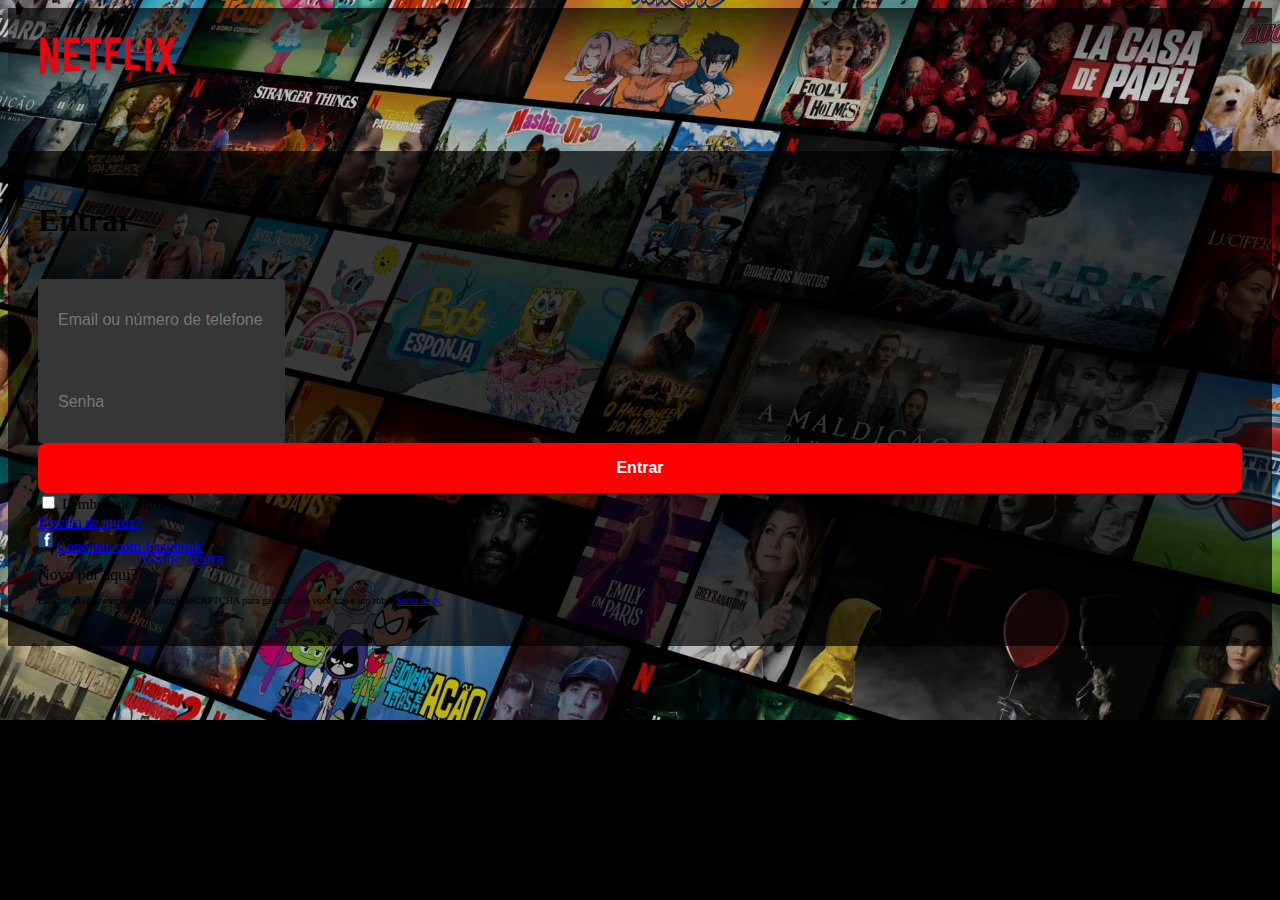
<file: index.html>
<!DOCTYPE html>
<html>

<head>
    <meta charset="UTF-8">
    <meta http-equiv="X-UA-Compatible" content="IE=edge">
    <meta name="viewport" content="width=device-width, initial-scale=1.0">
    <title>Login</title>
    <link rel="stylesheet" href="https://cdn.jsdelivr.net/npm/bootstrap@5.1.3/dist/css/bootstrap.min.css"
        integrity="sha384-1BmE4kWBq78iYhFldvKuhfTAU6auU8tT94WrHftjDbrCEXSU1oBoqyl2QvZ6jIW3" crossorigin="anonymous">
    <link rel="stylesheet" href="styles_index.css">
</head>

<body class="bg_filmes">
    <div class="container-fluid">
        <header>
            <img src="assets/logo_netflix.png">
        </header>
        <div id="caixa_login" class="col-4 offset-4">
            <h1 class="text-white">Entrar</h1>
            <br />
            <form action="home.html">
                <input type="email" class="form-control form-control-lg login"
                    placeholder="Email ou número de telefone" />
                <br />
                <input type="password" class="form-control form-control-lg login" placeholder="Senha" />
                <br />
                <button>Entrar</button>

                <div class="row mt-4">
                    <div class="col text-muted">
                        <input type="checkbox" />
                        <label class="fonte_15px">Lembrar de mim.</label>
                    </div>
                    <div class="col text-right">
                        <a href="#" class="fonte_15px text-muted">Precisa de ajuda?</a>
                    </div>
                </div>
                <div class="row mt-4">
                    <div class="col text-muted">
                        <img id="logo_face" src="assets/logo_facebook.png">
                        <a href="#" class="fonte_15px text-muted">Conectar com Facebook</a>
                    </div>
                </div>
                <div class="row mt-4">
                    <div id="assinatura" class="col">
                        <p class="text-muted">Novo por aqui?</p>
                        <a href="#" class="text-white">Assine Agora</a>
                    </div>
                </div>
                <div class="row mt-4">
                    <div id="protecao" class="col">
                        <p class="text-muted">Esta página é protegida pelo Google reCAPTCHA para garantir que você não é
                            um robô. <a href="#">Saiba mais.</a></p>
                    </div>
                </div>
            </form>
        </div>
    </div>
</body>

</html>
</file>
<file: styles_index.css>
/* Formatações gerais */

body {
    background-color: black;
}

body.bg_filmes {
    background-image: url(assets/background_login.jpg);
    background-size: cover;
    background-repeat: no-repeat;
}

header {
    padding-top: 20px;
    background: linear-gradient(180deg,
            rgba(0, 0, 0, 0.69) 0%,
            rgba(0, 0, 0, 0) 100%);
}

header img {
    width: 200px;
}

/* Formulário */

#caixa_login {
    background: rgba(0, 0, 0, 0.7);
    padding: 30px;
    margin-top: 5%;
    margin-bottom: 5%;
}

.login {
    background-color: #363636;
    border-color: #363636;
    border-radius: 4px;
    border: 0;
    color: #fff;
    height: 50px;
    line-height: 50px;
    padding: 16px 20px 16px;
    font-size: 16px;
}

button {
    width: 100%;
    background-color: red;
    padding: 15px;
    border: 1px solid red;
    border-radius: 8px;
    font-size: 16px;
    font-weight: bold;
    color: white;
}

.fonte_15px {
    font-size: 15px;
}

#logo_face {
    width: 15px;
    height: 20px;
}

#assinatura {
    display: flex;
    margin-top: -5px;
}

#protecao {
    margin-top: -15px;
}

#protecao p {
    font-size: 10px;
}
</file>
